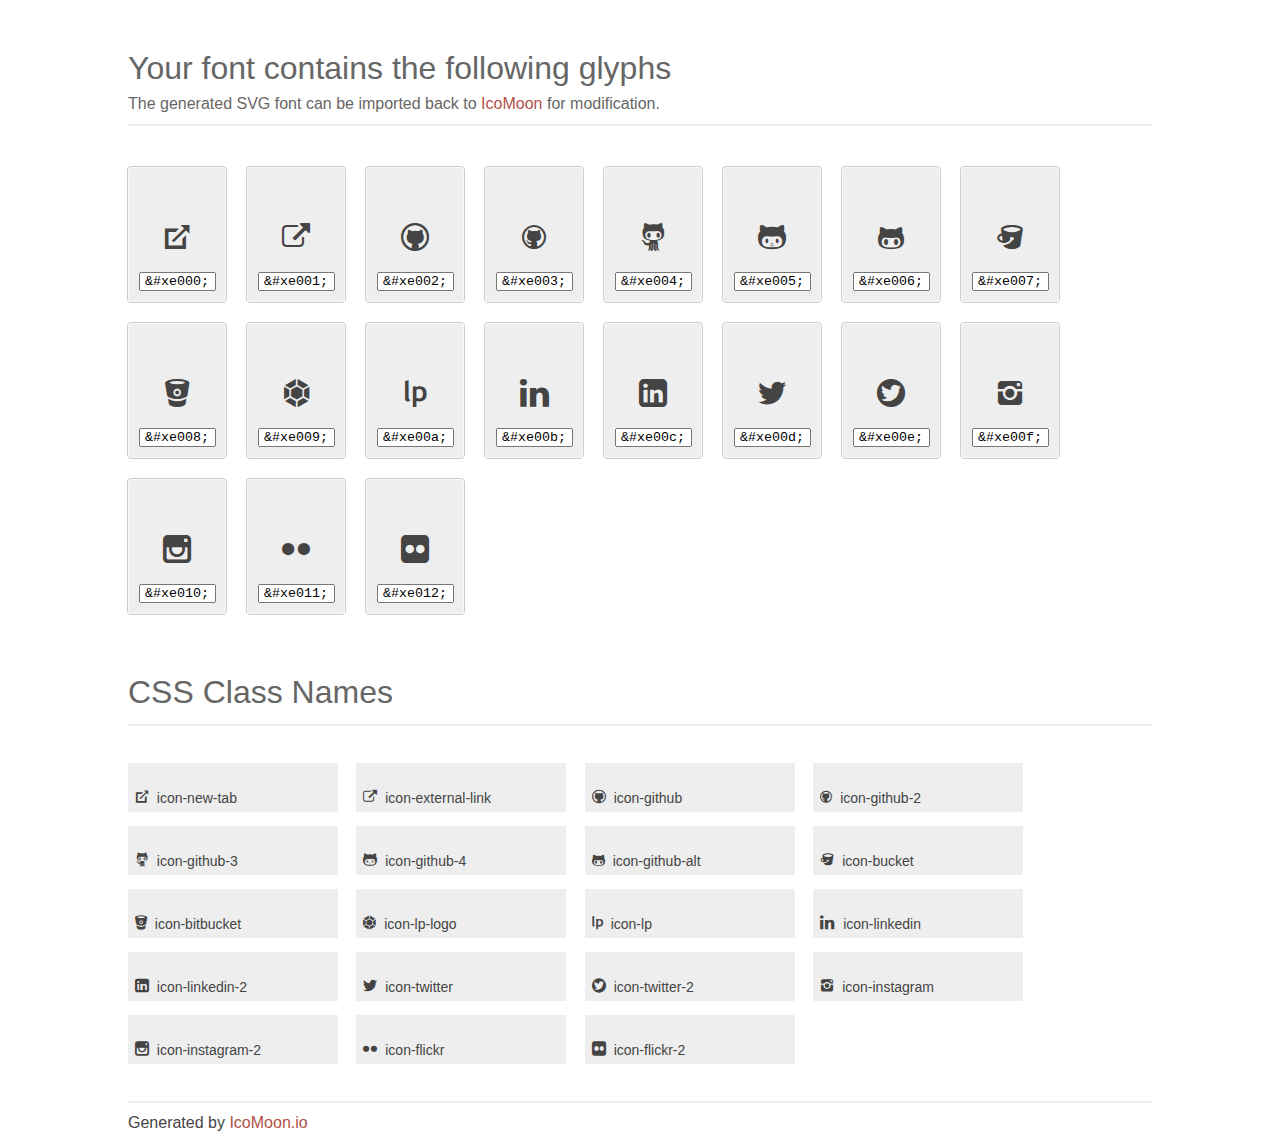
<file: kngl/static/kngl-font/index.html>
<!doctype html>
<html>
<head>
<title>Your Font/Glyphs</title>
<link rel="stylesheet" href="style.css" />
<!--[if lte IE 7]><script src="lte-ie7.js"></script><![endif]-->
<style>
	section, header, footer {display: block;}
	body {
		font-family: sans-serif;
		color: #444;
		line-height: 1.5;
		font-size: 1em;
	}
	* {
		-moz-box-sizing: border-box;
		-webkit-box-sizing: border-box;
		box-sizing: border-box;
		margin: 0;
		padding: 0;
	}
	.glyph {
		font-size: 14px;
		float: left;
		text-align: center;
		background: #eee;
		padding: .75em;
		margin: .75em 1.5em .75em 0;
		width: 7em;
		border-radius: .25em;
		box-shadow: inset 0 0 0 1px #f8f8f8, 0 0 0 1px #CCC;
	}
	.glyph input {
		width: 100%;
		text-align: center;
		font-family: consolas, monospace;
	}
	.glyph input, .mtm {
		margin-top: .75em;
	}
	.w-main {
		width: 80%;
	}
	.centered {
		margin-left: auto;
		margin-right: auto;
	}
	.fs1 {
		font-size: 2em;
	}
	header {
		margin: 2em 0;
		padding-bottom: .5em;
		color: #666;
		box-shadow: 0 2px #eee;
	}
	header h1 {
		font-size: 2em;
		font-weight: normal;
	}
	.clearfix:before, .clearfix:after { content: ""; display: table; }
	.clearfix:after, .clear { clear: both; }
	footer {
		margin-top: 2em;
		padding: .5em 0;
		box-shadow: 0 -2px #eee;
	}
	a, a:visited {
		color: #B35047;
		text-decoration: none;
	}
	a:hover, a:focus {color: #000;}
	.box1 {
		font-size: 14px;
		display: inline-block;
		width: 15em;
		padding: .25em .5em;
		background: #eee;
		margin: .5em 1em .5em 0;
	}
</style>
</head>
<body>
	<div class="w-main centered">
	<section class="mtm clearfix" id="glyphs">
	<header>
		<h1>Your font contains the following glyphs</h1>
		<p>The generated SVG font can be imported back to <a href="http://icomoon.io/app">IcoMoon</a> for modification.</p>
	</header>
	<div class="glyph">
		<div class="fs1" aria-hidden="true" data-icon="&#xe000;"></div>
		<input type="text" readonly="readonly" value="&amp;#xe000;" />
	</div>
	<div class="glyph">
		<div class="fs1" aria-hidden="true" data-icon="&#xe001;"></div>
		<input type="text" readonly="readonly" value="&amp;#xe001;" />
	</div>
	<div class="glyph">
		<div class="fs1" aria-hidden="true" data-icon="&#xe002;"></div>
		<input type="text" readonly="readonly" value="&amp;#xe002;" />
	</div>
	<div class="glyph">
		<div class="fs1" aria-hidden="true" data-icon="&#xe003;"></div>
		<input type="text" readonly="readonly" value="&amp;#xe003;" />
	</div>
	<div class="glyph">
		<div class="fs1" aria-hidden="true" data-icon="&#xe004;"></div>
		<input type="text" readonly="readonly" value="&amp;#xe004;" />
	</div>
	<div class="glyph">
		<div class="fs1" aria-hidden="true" data-icon="&#xe005;"></div>
		<input type="text" readonly="readonly" value="&amp;#xe005;" />
	</div>
	<div class="glyph">
		<div class="fs1" aria-hidden="true" data-icon="&#xe006;"></div>
		<input type="text" readonly="readonly" value="&amp;#xe006;" />
	</div>
	<div class="glyph">
		<div class="fs1" aria-hidden="true" data-icon="&#xe007;"></div>
		<input type="text" readonly="readonly" value="&amp;#xe007;" />
	</div>
	<div class="glyph">
		<div class="fs1" aria-hidden="true" data-icon="&#xe008;"></div>
		<input type="text" readonly="readonly" value="&amp;#xe008;" />
	</div>
	<div class="glyph">
		<div class="fs1" aria-hidden="true" data-icon="&#xe009;"></div>
		<input type="text" readonly="readonly" value="&amp;#xe009;" />
	</div>
	<div class="glyph">
		<div class="fs1" aria-hidden="true" data-icon="&#xe00a;"></div>
		<input type="text" readonly="readonly" value="&amp;#xe00a;" />
	</div>
	<div class="glyph">
		<div class="fs1" aria-hidden="true" data-icon="&#xe00b;"></div>
		<input type="text" readonly="readonly" value="&amp;#xe00b;" />
	</div>
	<div class="glyph">
		<div class="fs1" aria-hidden="true" data-icon="&#xe00c;"></div>
		<input type="text" readonly="readonly" value="&amp;#xe00c;" />
	</div>
	<div class="glyph">
		<div class="fs1" aria-hidden="true" data-icon="&#xe00d;"></div>
		<input type="text" readonly="readonly" value="&amp;#xe00d;" />
	</div>
	<div class="glyph">
		<div class="fs1" aria-hidden="true" data-icon="&#xe00e;"></div>
		<input type="text" readonly="readonly" value="&amp;#xe00e;" />
	</div>
	<div class="glyph">
		<div class="fs1" aria-hidden="true" data-icon="&#xe00f;"></div>
		<input type="text" readonly="readonly" value="&amp;#xe00f;" />
	</div>
	<div class="glyph">
		<div class="fs1" aria-hidden="true" data-icon="&#xe010;"></div>
		<input type="text" readonly="readonly" value="&amp;#xe010;" />
	</div>
	<div class="glyph">
		<div class="fs1" aria-hidden="true" data-icon="&#xe011;"></div>
		<input type="text" readonly="readonly" value="&amp;#xe011;" />
	</div>
	<div class="glyph">
		<div class="fs1" aria-hidden="true" data-icon="&#xe012;"></div>
		<input type="text" readonly="readonly" value="&amp;#xe012;" />
	</div>
	</section>
	<div class="clear"></div>
	<section class="mtm clearfix" id="glyphs">
	<header>
		<h1>CSS Class Names</h1>
	</header>
	<span class="box1">
		<span aria-hidden="true" class="icon-new-tab"></span>
		&nbsp;icon-new-tab
	</span>
	<span class="box1">
		<span aria-hidden="true" class="icon-external-link"></span>
		&nbsp;icon-external-link
	</span>
	<span class="box1">
		<span aria-hidden="true" class="icon-github"></span>
		&nbsp;icon-github
	</span>
	<span class="box1">
		<span aria-hidden="true" class="icon-github-2"></span>
		&nbsp;icon-github-2
	</span>
	<span class="box1">
		<span aria-hidden="true" class="icon-github-3"></span>
		&nbsp;icon-github-3
	</span>
	<span class="box1">
		<span aria-hidden="true" class="icon-github-4"></span>
		&nbsp;icon-github-4
	</span>
	<span class="box1">
		<span aria-hidden="true" class="icon-github-alt"></span>
		&nbsp;icon-github-alt
	</span>
	<span class="box1">
		<span aria-hidden="true" class="icon-bucket"></span>
		&nbsp;icon-bucket
	</span>
	<span class="box1">
		<span aria-hidden="true" class="icon-bitbucket"></span>
		&nbsp;icon-bitbucket
	</span>
	<span class="box1">
		<span aria-hidden="true" class="icon-lp-logo"></span>
		&nbsp;icon-lp-logo
	</span>
	<span class="box1">
		<span aria-hidden="true" class="icon-lp"></span>
		&nbsp;icon-lp
	</span>
	<span class="box1">
		<span aria-hidden="true" class="icon-linkedin"></span>
		&nbsp;icon-linkedin
	</span>
	<span class="box1">
		<span aria-hidden="true" class="icon-linkedin-2"></span>
		&nbsp;icon-linkedin-2
	</span>
	<span class="box1">
		<span aria-hidden="true" class="icon-twitter"></span>
		&nbsp;icon-twitter
	</span>
	<span class="box1">
		<span aria-hidden="true" class="icon-twitter-2"></span>
		&nbsp;icon-twitter-2
	</span>
	<span class="box1">
		<span aria-hidden="true" class="icon-instagram"></span>
		&nbsp;icon-instagram
	</span>
	<span class="box1">
		<span aria-hidden="true" class="icon-instagram-2"></span>
		&nbsp;icon-instagram-2
	</span>
	<span class="box1">
		<span aria-hidden="true" class="icon-flickr"></span>
		&nbsp;icon-flickr
	</span>
	<span class="box1">
		<span aria-hidden="true" class="icon-flickr-2"></span>
		&nbsp;icon-flickr-2
	</span>
	</section>
	<footer>
		<p>Generated by <a href="http://icomoon.io">IcoMoon.io</a></p>
	</footer>
	</div>
	<script>
	document.getElementById("glyphs").addEventListener("click", function(e) {
		var target = e.target;
		if (target.tagName === "INPUT") {
			target.select();
		}
	});
	</script>
</body>
</html>
</file>
<file: kngl/static/kngl-font/style.css>
@font-face {
	font-family: 'kngl';
	src:url('fonts/kngl.eot');
	src:url('fonts/kngl.eot?#iefix') format('embedded-opentype'),
		url('fonts/kngl.svg#kngl') format('svg'),
		url('fonts/kngl.woff') format('woff'),
		url('fonts/kngl.ttf') format('truetype');
	font-weight: normal;
	font-style: normal;
}

/* Use the following CSS code if you want to use data attributes for inserting your icons */
[data-icon]:before {
	font-family: 'kngl';
	content: attr(data-icon);
	speak: none;
	font-weight: normal;
	line-height: 1;
	-webkit-font-smoothing: antialiased;
}

/* Use the following CSS code if you want to have a class per icon */
[class^="icon-"]:before, [class*=" icon-"]:before {
	font-family: 'kngl';
	font-style: normal;
	speak: none;
	font-weight: normal;
	line-height: 1;
	-webkit-font-smoothing: antialiased;
}
.icon-new-tab:before {
	content: "\e000";
}
.icon-external-link:before {
	content: "\e001";
}
.icon-github:before {
	content: "\e002";
}
.icon-github-2:before {
	content: "\e003";
}
.icon-github-3:before {
	content: "\e004";
}
.icon-github-4:before {
	content: "\e005";
}
.icon-github-alt:before {
	content: "\e006";
}
.icon-bucket:before {
	content: "\e007";
}
.icon-bitbucket:before {
	content: "\e008";
}
.icon-lp-logo:before {
	content: "\e009";
}
.icon-lp:before {
	content: "\e00a";
}
.icon-linkedin:before {
	content: "\e00b";
}
.icon-linkedin-2:before {
	content: "\e00c";
}
.icon-twitter:before {
	content: "\e00d";
}
.icon-twitter-2:before {
	content: "\e00e";
}
.icon-instagram:before {
	content: "\e00f";
}
.icon-instagram-2:before {
	content: "\e010";
}
.icon-flickr:before {
	content: "\e011";
}
.icon-flickr-2:before {
	content: "\e012";
}
</file>
